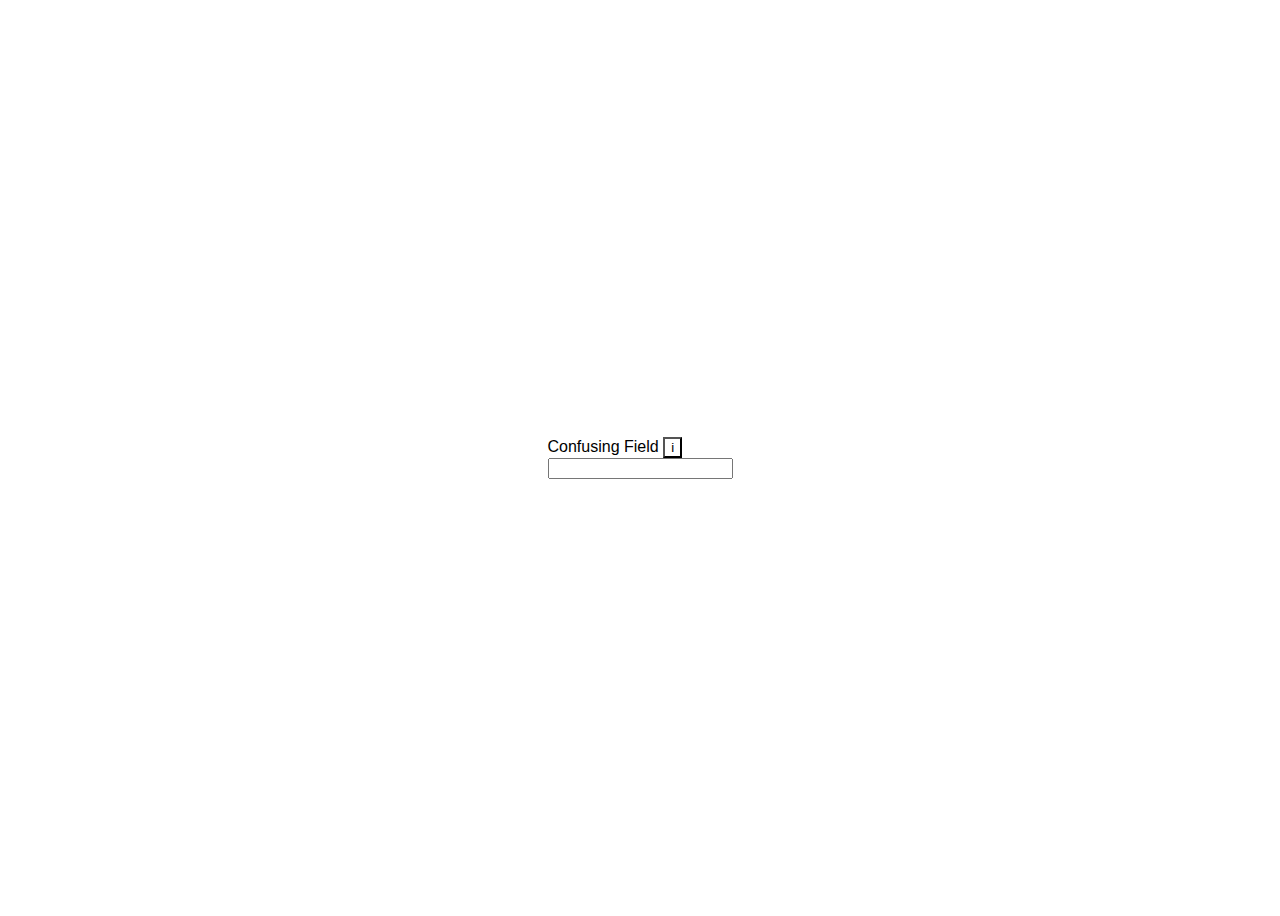
<file: index.html>
<!DOCTYPE html>
<html lang="en">
  <head>
    <meta charset="UTF-8" />
    <meta name="viewport" content="width=device-width, initial-scale=1.0" />
    <title>Document</title>
    <link rel="stylesheet" href="styles.css" />
    <style>
      .information {
        anchor-name: --i-btn;
      }
      [popover] {
        anchor-default: --i-btn;
        inset: unset;
        position-fallback: --top-to-bottom;
        /* bottom: anchor(top); */
        /* left: anchor(left); */
        translate: -50%;
        margin: 0.25rem 0;
      }
      @position-fallback --top-to-bottom {
        @try {
          bottom: anchor(top);
          left: anchor(center);
        }
        @try {
          top: anchor(bottom);
          left: anchor(center);
        }
      }
    </style>
  </head>
  <body>
    <form>
      <div>
        <div class="label-container">
          <label for="confusing">Confusing Field</label>
          <button
            popovertarget="info"
            popovertargetaction
            type="button"
            class="information"
          >
            i
          </button>
          <div id="info" popover="auto">Extra</div>
        </div>
        <input type="text" id="confusing" />
      </div>
    </form>
  </body>
</html>
</file>
<file: styles.css>
@layer demo {
  [popovertarget="share"] {
    anchor-name: --share;
  }
  [popovertarget="playlist"] {
    anchor-name: --playlist;
  }
  [popovertarget="context"] {
    anchor-name: --context;
  }
  :root:has(#context:open) [popovertarget="context"] svg {
    rotate: 180deg;
  }
  :root:has(#share:open) [popovertarget="share"] svg,
  :root:has(#playlist:open) [popovertarget="playlist"] svg {
    --rotate: 1;
  }
  #share {
    anchor-default: --share;
    position-fallback: --aligned;
  }

  #playlist {
    anchor-default: --playlist;
    position-fallback: --aligned;
  }

  #context {
    anchor-default: --context;
    position-fallback: --flip;
  }

  [popover] {
    inset: unset;
  }

  @position-fallback --aligned {
    @try {
      top: anchor(top);
      left: anchor(right);
    }
    @try {
      top: anchor(bottom);
      left: anchor(right);
    }
    @try {
      top: anchor(top);
      right: anchor(left);
    }
    @try {
      bottom: anchor(bottom);
      left: anchor(right);
    }
    @try {
      right: anchor(left);
      bottom: anchor(bottom);
    }
  }
  @position-fallback --flip {
    @try {
      bottom: anchor(top);
      left: anchor(left);
    }
    @try {
      right: anchor(right);
      bottom: anchor(top);
    }
    @try {
      top: anchor(bottom);
      left: anchor(left);
    }
    @try {
      top: anchor(bottom);
      right: anchor(right);
    }
  }
}

[popovertarget] svg {
  transition: rotate 0.2s, transform 0.2s;
}

li {
  white-space: nowrap;
}

[popover] ul {
  font-size: var(--font-size-1);
  color: var(--text-2);
}

[type="search"] {
  anchor-name: --search;
}

[type="search"] + svg {
  position: absolute;
  width: var(--size-4);
  left: anchor(--search left);
  top: anchor(--search center);
  translate: var(--size-2) 0%;
}

:is(button, input):focus-visible {
  background: var(--surface-2);
  outline-color: transparent;
  transition: none;
  outline-width: 0;
}

[popover] {
  opacity: var(--open, 0);
  scale: calc(0.9 + (var(--open, 0) * 0.1));
  transition: opacity 0.2s, scale 0.2s, top 0.2s, right 0.2s, left 0.2s,
    bottom 0.2s;
  box-shadow: var(--shadow-5);
}

[popover]:open {
  --open: 1;
}

li {
  position: relative;
}

li svg {
  width: 24px;
  position: absolute;
  right: var(--size-4);
  top: 50%;
  transition: transform 0.2s;
  transform: translate(0, -50%)
    rotate(calc((var(--rotate, 0) * 180deg) + 90deg));
}

.actions li:has(button, input) {
  padding: 0;
}

[type="search"] {
  border-radius: 0;
  padding: var(--size-4);
  padding-left: 2.5rem;
}

body:has([value="top"]:checked) {
  align-content: start;
}
body:has([value="right"]:checked) {
  justify-content: end;
}
body:has([value="bottom"]:checked) {
  align-content: end;
}
body:has([value="left"]:checked) {
  justify-content: left;
}
body:has([value="center"]:checked) {
  align-items: center;
}

*,
*:after,
*:before {
  box-sizing: border-box;
}

body {
  display: grid;
  place-items: center;
  min-height: 100vh;
  font-family: "Google Sans", sans-serif, system-ui;
  background: var(--surface-1);
}

.sr-only {
  position: absolute;
  width: 1px;
  height: 1px;
  padding: 0;
  margin: -1px;
  overflow: hidden;
  clip: rect(0, 0, 0, 0);
  white-space: nowrap;
  border-width: 0;
}

.actions > button {
  width: 44px;
  aspect-ratio: 1;
  padding: 0;
  display: grid;
  place-items: center;
  border-radius: var(--radius-2);
}

.actions ul {
  list-style-type: none;
  padding: 0;
  display: grid;
}

ul button {
  width: 100%;
  text-align: left;
  position: relative;
  padding: var(--size-3);
}

ul button svg {
  height: var(--size-6);
}

.actions li {
  padding: var(--size-3);
}

.actions li:hover {
  background: var(--surface-3);
}

hr {
  border-top: 1px solid var(--text-2);
  margin: var(--size-0);
}

img {
  width: 100%;
  object-fit: cover;
}

.playing__meta {
  padding: var(--size-3);
  display: flex;
  justify-content: space-between;
  gap: var(--size-3);
  align-items: center;
}

.details {
  font-size: var(--font-size-1);
  font-weight: var(--font-weight-9);
  color: var(--text-1);
  display: grid;
  gap: var(--size-1);
}

.details div:last-of-type {
  font-size: var(--font-size-0);
  font-weight: var(--font-weight-2);
  color: var(--text-2);
}

select {
  position: fixed;
  top: var(--size-2);
  right: var(--size-2);
  padding: var(--size-2);
  z-index: 2;
}

.actions {
  display: flex;
}

button {
  background: none;
}

button:hover {
  background: var(--surface-2);
}

.actions > button svg {
  width: 65%;
}

button svg {
  stroke: var(--text-2);
  fill: none;
}
</file>
